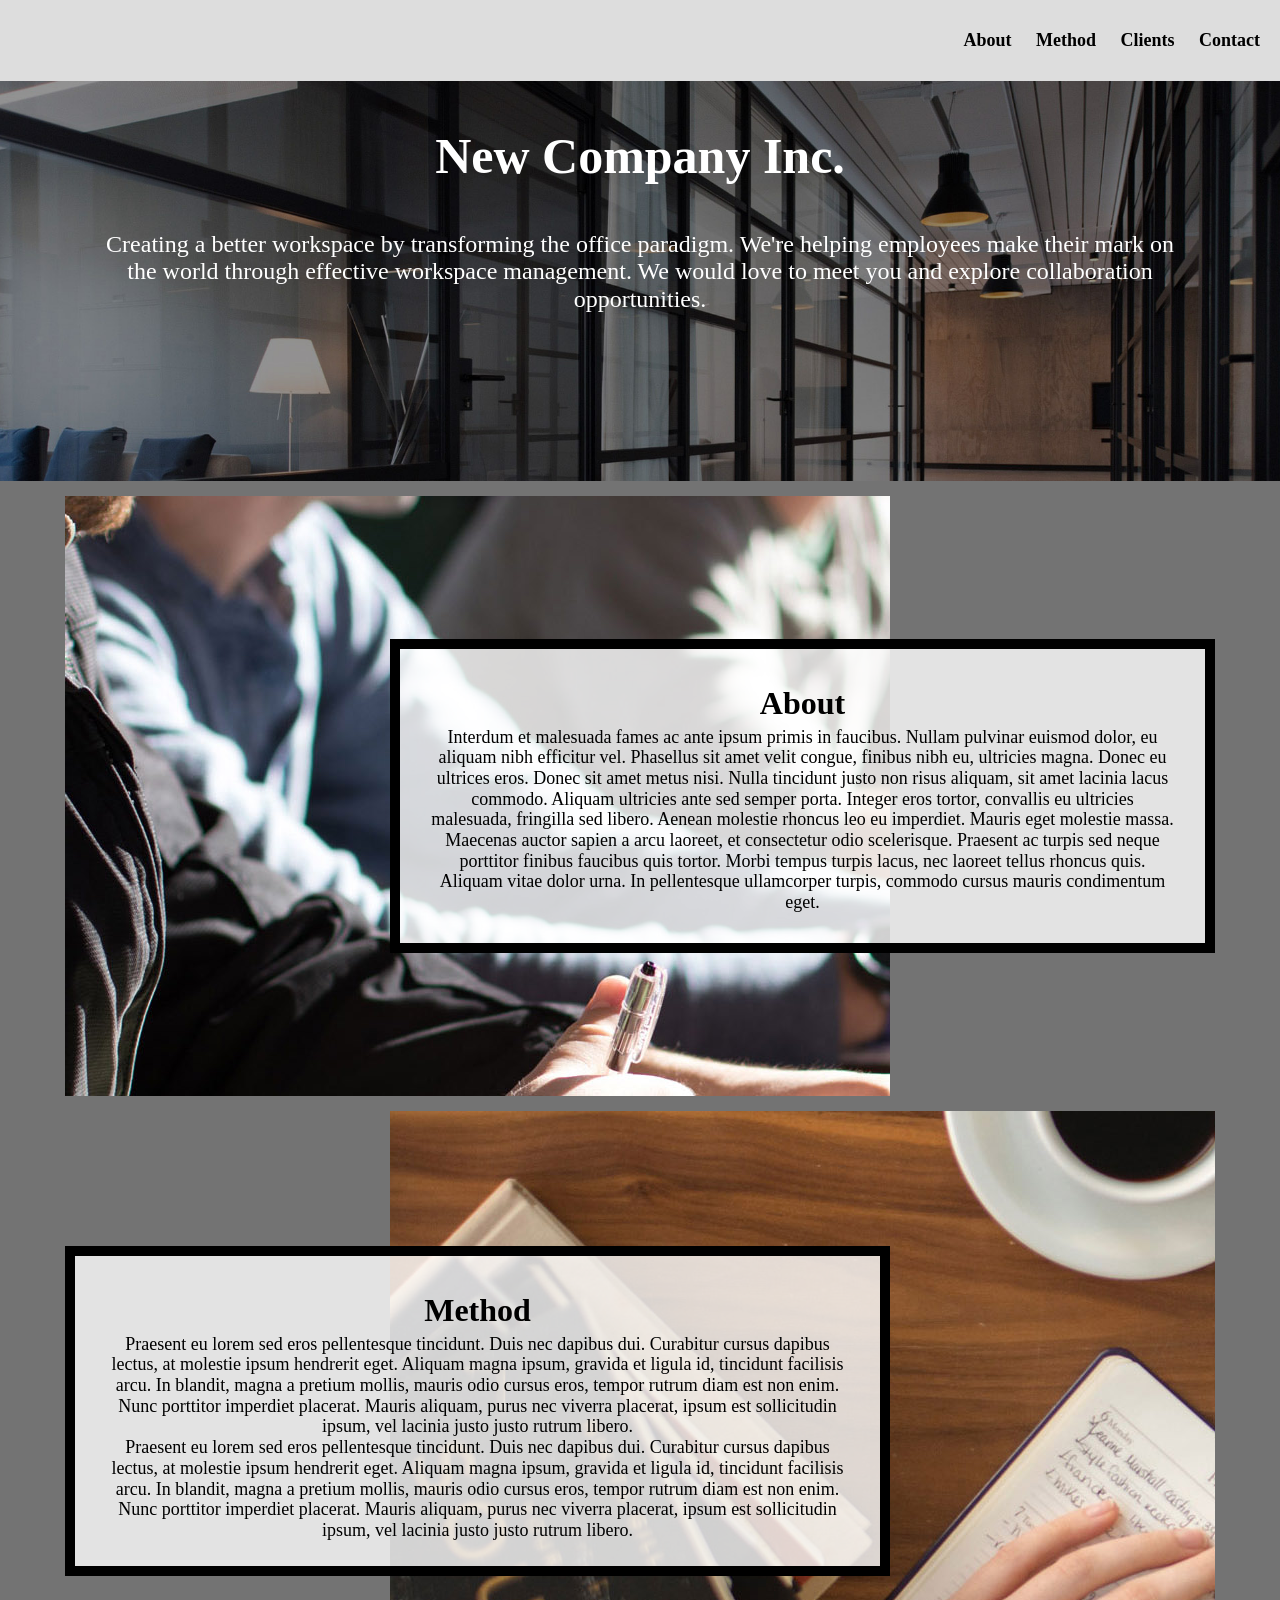
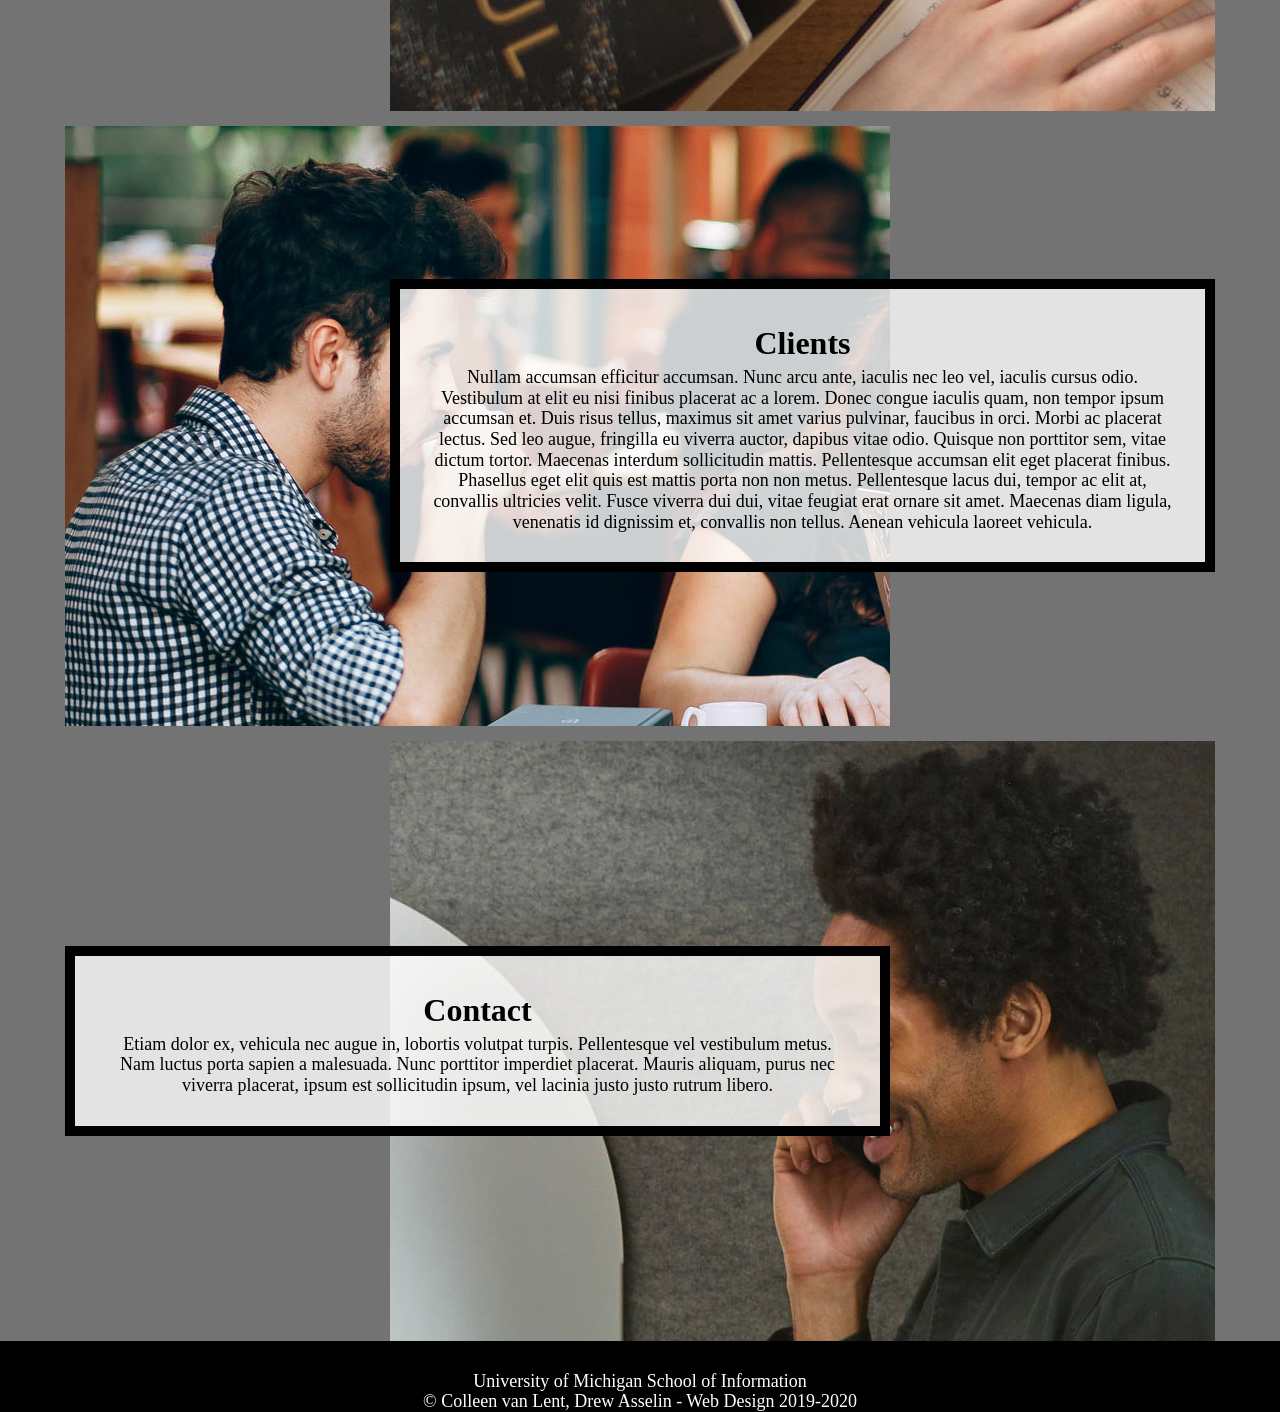
<file: index.html>
<!DOCTYPE html>
<html lang="en">
  <head>
    <meta charset="utf-8">
    <meta name="viewport" content="width=device-width, initial-scale=1.0">
    <link rel="icon" type="image/png" href="images/logo-drk.png" >
    <link rel="stylesheet" type="text/css" href="css/html5reset.css">
    <link rel="stylesheet" type="text/css" href="css/starter_style.css">
    <link rel="stylesheet" type="text/css" href="css/style.css">
    <title>Newer Company Inc.</title>
  </head>
  <body>
    <div class="skip" tabindex="0" ><a href="#main">Skip to Main Content</a></div>
    <header>
      <nav>
          <ul>
            <li><a href="">About</a></li>
            <li><a href="">Method</a></li>
            <li><a href="">Clients</a></li>
            <li><a href="">Contact</a></li>
          </ul>
        </nav>
    </header>
    <main class="container" id = "main">
      <div class = overview>
        <h1>New Company Inc.</h1>
        <p> Creating a better workspace by transforming the office paradigm. We're helping employees make their mark on the world through effective workspace management.  We would love to meet you and explore collaboration opportunities. </p>
      </div>

      <div class="about-image" id="about">
        <img src="images/about.jpg" alt="">
      </div>
      
      <div class="about text-block">
        <h2>About</h2>
        <p>Interdum et malesuada fames ac ante ipsum primis in faucibus. Nullam pulvinar euismod dolor, eu aliquam nibh efficitur vel. Phasellus sit amet velit congue, finibus nibh eu, ultricies magna. Donec eu ultrices eros. Donec sit amet metus nisi. Nulla tincidunt justo non risus aliquam, sit amet lacinia lacus commodo. Aliquam ultricies ante sed semper porta. Integer eros tortor, convallis eu ultricies malesuada, fringilla sed libero. Aenean molestie rhoncus leo eu imperdiet. Mauris eget molestie massa. Maecenas auctor sapien a arcu laoreet, et consectetur odio scelerisque. Praesent ac turpis sed neque porttitor finibus faucibus quis tortor. Morbi tempus turpis lacus, nec laoreet tellus rhoncus quis. Aliquam vitae dolor urna. In pellentesque ullamcorper turpis, commodo cursus mauris condimentum eget.</p>
      </div>

      <div class="method-image" id="method">
        <img src="images/method.jpg" alt="">
      </div>

      <div class="method text-block">
        <h2>Method</h2>
        <p>Praesent eu lorem sed eros pellentesque tincidunt. Duis nec dapibus dui. Curabitur cursus dapibus lectus, at molestie ipsum hendrerit eget. Aliquam magna ipsum, gravida et ligula id, tincidunt facilisis arcu. In blandit, magna a pretium mollis, mauris odio cursus eros, tempor rutrum diam est non enim. Nunc porttitor imperdiet placerat. Mauris aliquam, purus nec viverra placerat, ipsum est sollicitudin ipsum, vel lacinia justo justo rutrum libero.</p>
        <p>Praesent eu lorem sed eros pellentesque tincidunt. Duis nec dapibus dui. Curabitur cursus dapibus lectus, at molestie ipsum hendrerit eget. Aliquam magna ipsum, gravida et ligula id, tincidunt facilisis arcu. In blandit, magna a pretium mollis, mauris odio cursus eros, tempor rutrum diam est non enim. Nunc porttitor imperdiet placerat. Mauris aliquam, purus nec viverra placerat, ipsum est sollicitudin ipsum, vel lacinia justo justo rutrum libero.</p>
      </div>

      <div class="clients-image" id="clients">
        <img src="images/clients.jpg" alt="">
      </div>

      <div class="clients text-block">
        <h2>Clients</h2>
        <p>Nullam accumsan efficitur accumsan. Nunc arcu ante, iaculis nec leo vel, iaculis cursus odio. Vestibulum at elit eu nisi finibus placerat ac a lorem. Donec congue iaculis quam, non tempor ipsum accumsan et. Duis risus tellus, maximus sit amet varius pulvinar, faucibus in orci. Morbi ac placerat lectus. Sed leo augue, fringilla eu viverra auctor, dapibus vitae odio. Quisque non porttitor sem, vitae dictum tortor. Maecenas interdum sollicitudin mattis. Pellentesque accumsan elit eget placerat finibus. Phasellus eget elit quis est mattis porta non non metus. Pellentesque lacus dui, tempor ac elit at, convallis ultricies velit. Fusce viverra dui dui, vitae feugiat erat ornare sit amet. Maecenas diam ligula, venenatis id dignissim et, convallis non tellus. Aenean vehicula laoreet vehicula.</p>
      </div>

      <div class="contact-image" id="contact">
        <img src="images/contact.jpg" alt ="">
      </div>

      <div class="contact text-block">
        <h2>Contact</h2>
        <p>Etiam dolor ex, vehicula nec augue in, lobortis volutpat turpis. Pellentesque vel vestibulum metus. Nam luctus porta sapien a malesuada. Nunc porttitor imperdiet placerat. Mauris aliquam, purus nec viverra placerat, ipsum est sollicitudin ipsum, vel lacinia justo justo rutrum libero.</p>
      </div>
  </main>
    <footer>
      <p>University of Michigan School of Information <br>
        &copy; Colleen van Lent, Drew Asselin - Web Design 2019-2020</p>
    </footer>
  </body>
</html>
</file>
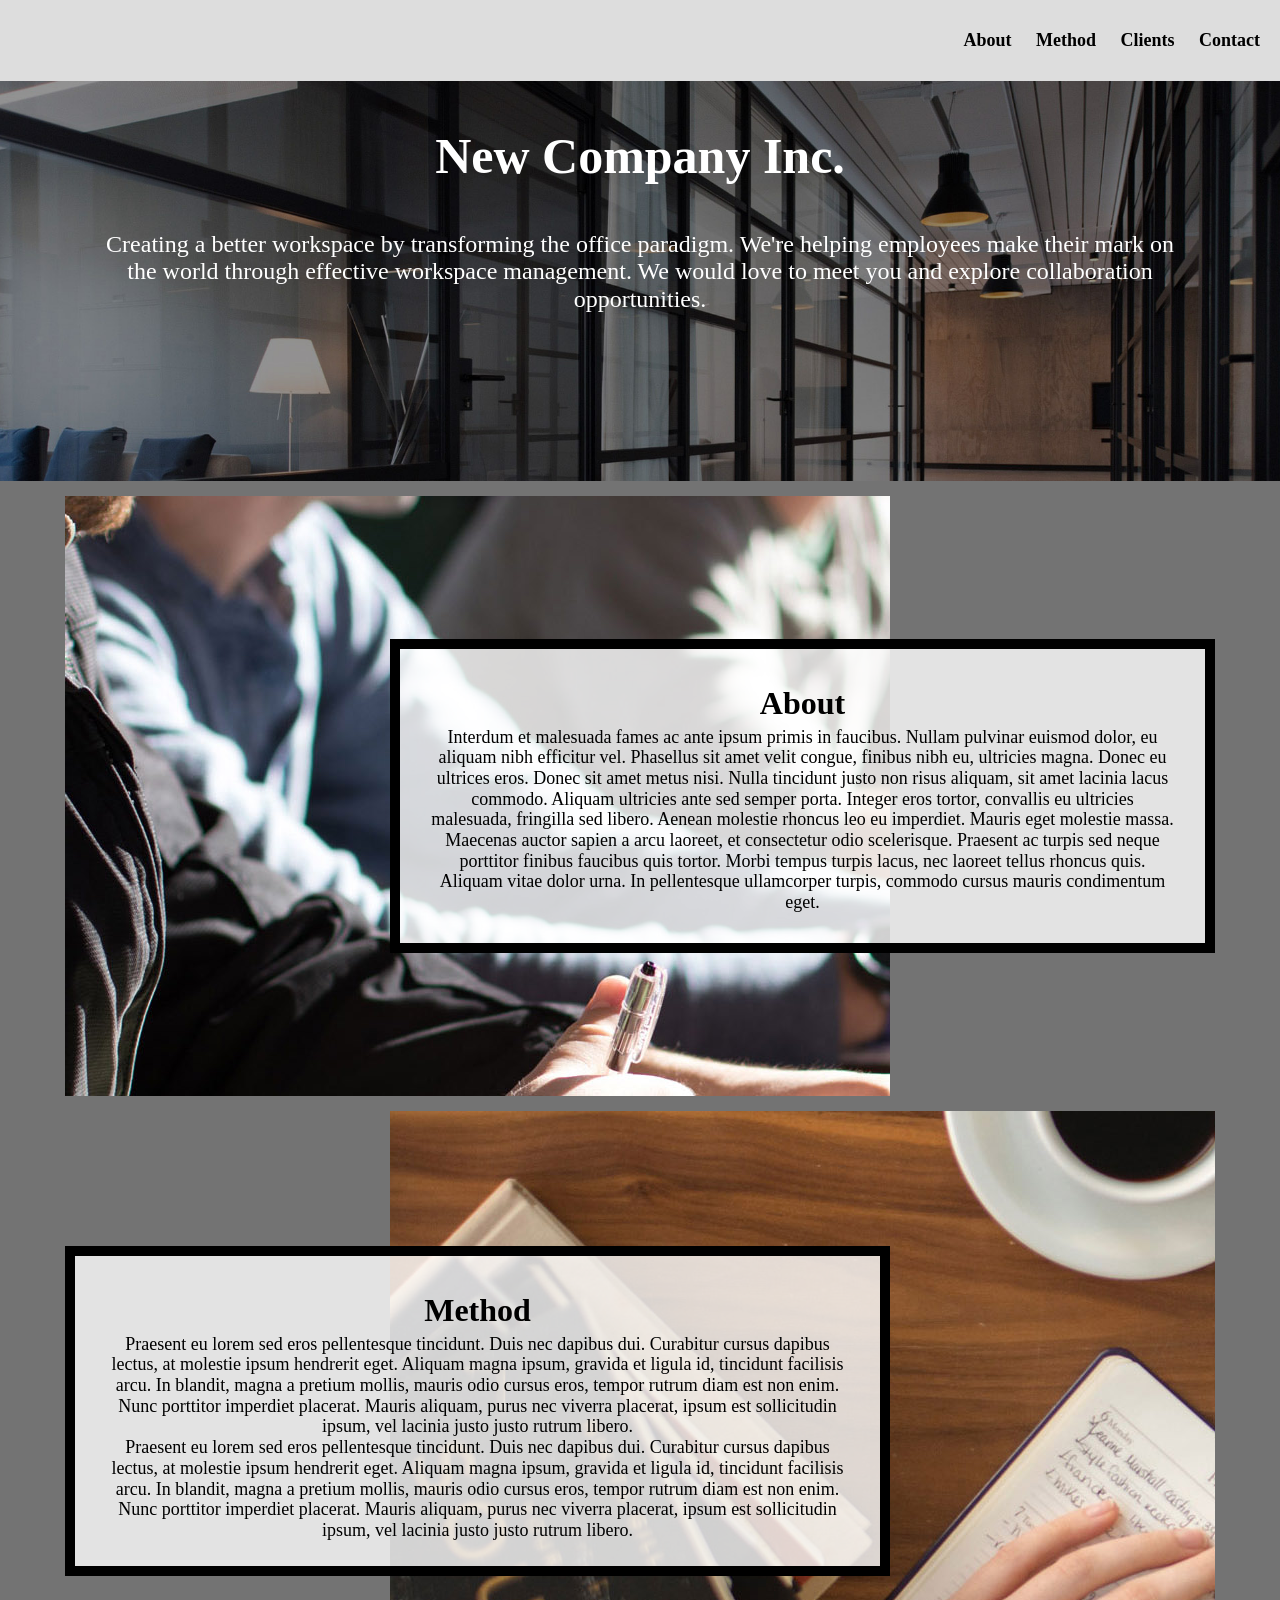
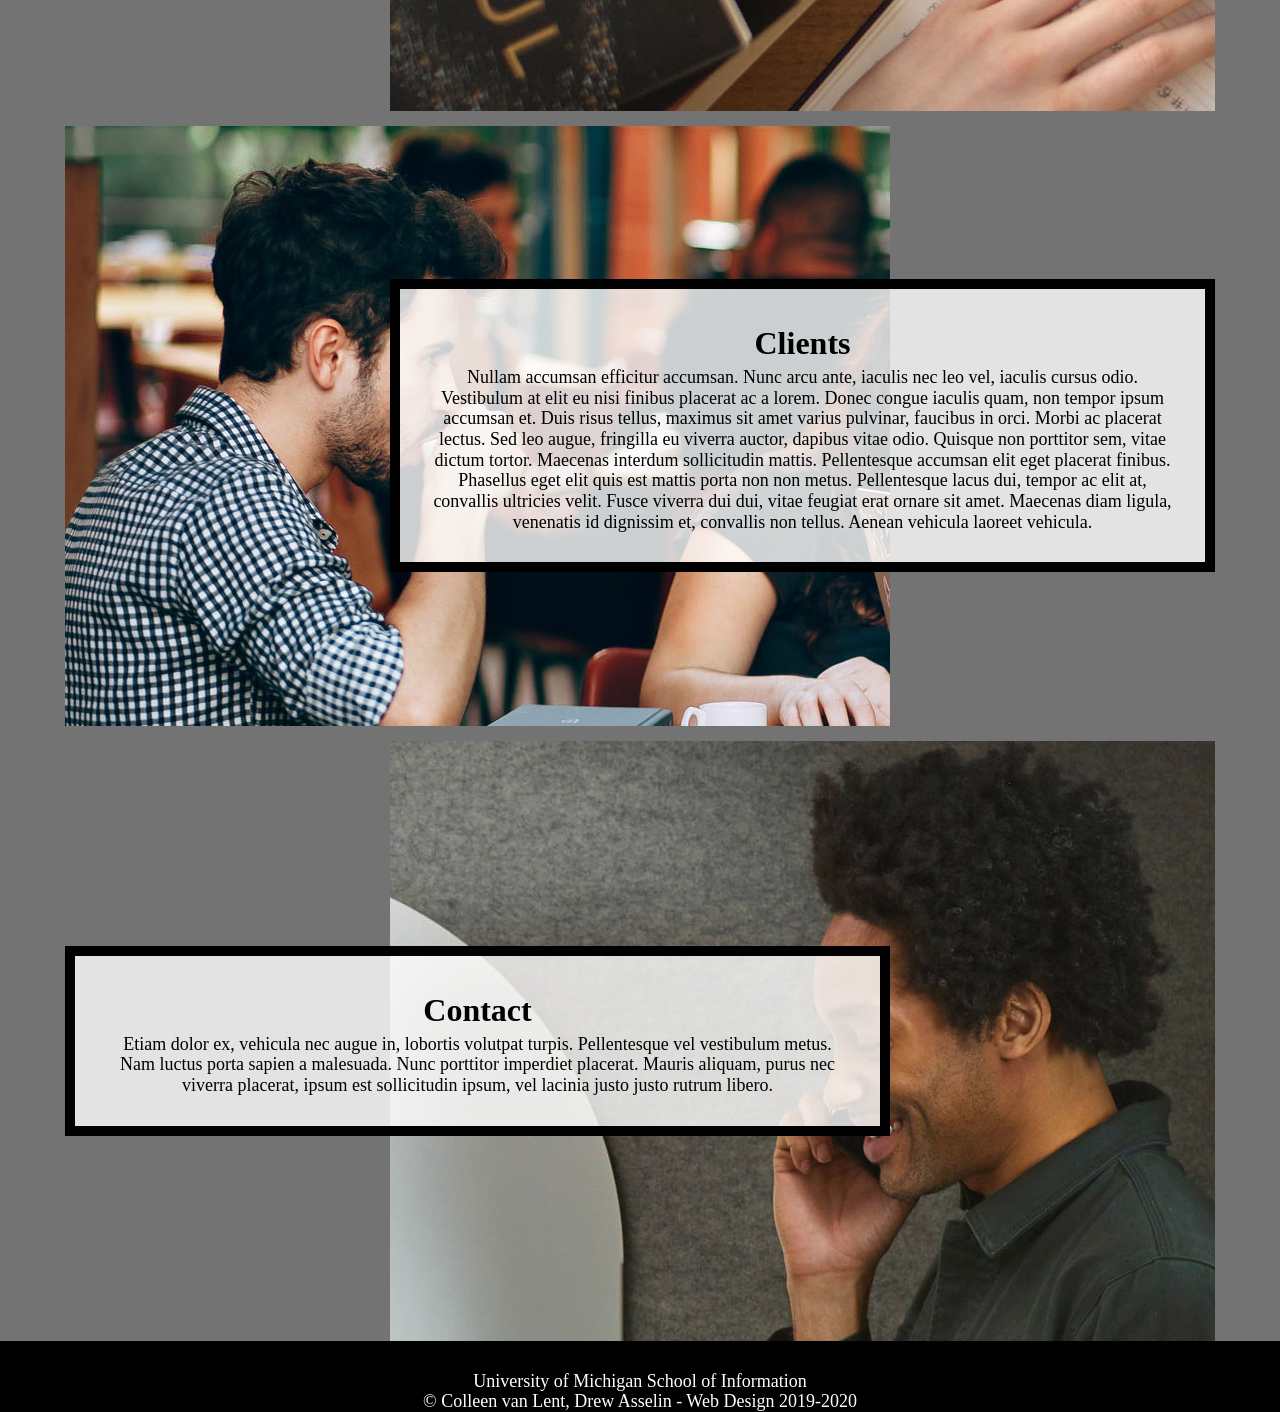
<file: css/index.html>
<!DOCTYPE html>
<html lang="en">
  <head>
    <meta charset="utf-8">
    <meta name="viewport" content="width=device-width, initial-scale=1.0">
    <link rel="icon" type="image/png" href="images/logo-drk.png" >
    <link rel="stylesheet" type="text/css" href="css/html5reset.css">
    <link rel="stylesheet" type="text/css" href="css/starter_style.css">
    <link rel="stylesheet" type="text/css" href="css/style.css">
    <title>Newer Company Inc.</title>
  </head>
  <body>
    <a class="skip" tabindex="0" href="#main">Skip to Main Content</a>
    <header>
      <nav>
          <ul>
            <li><a href="">About</a></li>
            <li><a href="">Method</a></li>
            <li><a href="">Clients</a></li>
            <li><a href="">Contact</a></li>
          </ul>
        </nav>
    </header>
    <main class="container" id = "main">
      <div class = overview>
        <h1>New Company Inc.</h1>
        <p> Creating a better workspace by transforming the office paradigm. We're helping employees make their mark on the world through effective workspace management.  We would love to meet you and explore collaboration opportunities. </p>
      </div>

      <div class="about-image" id="about">
        <img src="images/about.jpg" alt="">
      </div>
      
      <div class="about text-block">
        <h2>About</h2>
        <p>Interdum et malesuada fames ac ante ipsum primis in faucibus. Nullam pulvinar euismod dolor, eu aliquam nibh efficitur vel. Phasellus sit amet velit congue, finibus nibh eu, ultricies magna. Donec eu ultrices eros. Donec sit amet metus nisi. Nulla tincidunt justo non risus aliquam, sit amet lacinia lacus commodo. Aliquam ultricies ante sed semper porta. Integer eros tortor, convallis eu ultricies malesuada, fringilla sed libero. Aenean molestie rhoncus leo eu imperdiet. Mauris eget molestie massa. Maecenas auctor sapien a arcu laoreet, et consectetur odio scelerisque. Praesent ac turpis sed neque porttitor finibus faucibus quis tortor. Morbi tempus turpis lacus, nec laoreet tellus rhoncus quis. Aliquam vitae dolor urna. In pellentesque ullamcorper turpis, commodo cursus mauris condimentum eget.</p>
      </div>

      <div class="method-image" id="method">
        <img src="images/method.jpg" alt="">
      </div>

      <div class="method text-block">
        <h2>Method</h2>
        <p>Praesent eu lorem sed eros pellentesque tincidunt. Duis nec dapibus dui. Curabitur cursus dapibus lectus, at molestie ipsum hendrerit eget. Aliquam magna ipsum, gravida et ligula id, tincidunt facilisis arcu. In blandit, magna a pretium mollis, mauris odio cursus eros, tempor rutrum diam est non enim. Nunc porttitor imperdiet placerat. Mauris aliquam, purus nec viverra placerat, ipsum est sollicitudin ipsum, vel lacinia justo justo rutrum libero.</p>
        <p>Praesent eu lorem sed eros pellentesque tincidunt. Duis nec dapibus dui. Curabitur cursus dapibus lectus, at molestie ipsum hendrerit eget. Aliquam magna ipsum, gravida et ligula id, tincidunt facilisis arcu. In blandit, magna a pretium mollis, mauris odio cursus eros, tempor rutrum diam est non enim. Nunc porttitor imperdiet placerat. Mauris aliquam, purus nec viverra placerat, ipsum est sollicitudin ipsum, vel lacinia justo justo rutrum libero.</p>
      </div>

      <div class="clients-image" id="clients">
        <img src="images/clients.jpg" alt="">
      </div>

      <div class="clients text-block">
        <h2>Clients</h2>
        <p>Nullam accumsan efficitur accumsan. Nunc arcu ante, iaculis nec leo vel, iaculis cursus odio. Vestibulum at elit eu nisi finibus placerat ac a lorem. Donec congue iaculis quam, non tempor ipsum accumsan et. Duis risus tellus, maximus sit amet varius pulvinar, faucibus in orci. Morbi ac placerat lectus. Sed leo augue, fringilla eu viverra auctor, dapibus vitae odio. Quisque non porttitor sem, vitae dictum tortor. Maecenas interdum sollicitudin mattis. Pellentesque accumsan elit eget placerat finibus. Phasellus eget elit quis est mattis porta non non metus. Pellentesque lacus dui, tempor ac elit at, convallis ultricies velit. Fusce viverra dui dui, vitae feugiat erat ornare sit amet. Maecenas diam ligula, venenatis id dignissim et, convallis non tellus. Aenean vehicula laoreet vehicula.</p>
      </div>

      <div class="contact-image" id="contact">
        <img src="images/contact.jpg" alt ="">
      </div>

      <div class="contact text-block">
        <h2>Contact</h2>
        <p>Etiam dolor ex, vehicula nec augue in, lobortis volutpat turpis. Pellentesque vel vestibulum metus. Nam luctus porta sapien a malesuada. Nunc porttitor imperdiet placerat. Mauris aliquam, purus nec viverra placerat, ipsum est sollicitudin ipsum, vel lacinia justo justo rutrum libero.</p>
      </div>
  </main>
    <footer>
      <p>University of Michigan School of Information <br>
        &copy; Colleen van Lent, Drew Asselin - Web Design 2019-2020</p>
    </footer>
  </body>
</html>
</file>
<file: css/starter_style.css>
html{
    scroll-behavior: smooth;
  }
  
body{
  background-color: #737373;
  font-size: 18px;
  line-height: 1.15;
  margin: 0;
  padding: 0;
}


.overview{
  background-attachment: fixed; /* Parallax effect */     
  background-position: center;  /* Parallax effect */
  background-repeat: no-repeat; /* Parallax effect */
  background-size: cover;       /* Parallax effect */
  color: white;
  height: 400px;                /* Parallax effect */
}


.overview p{
  color: white;
  font-size: 24px;
  padding: 0 100px;
  text-align: center;
}

h1{
  font-size: 50px;
  line-height: 1;
  padding: 50px 0;
  text-align: center;
}

h2{
  font-size: 32px;
  line-height: 1.5;
}

nav li{
  display:inline;
  padding-right:20px;

}

nav a{
  color: black;
  font-weight: bold;
  text-decoration: none; 
}


.skip{
  background: white;
  left: 0;
  padding: 6px;
  -webkit-transition: top 1s ease-out;
  transition: top 1s ease-out;
  z-index: 1;
}


nav{
  background-color: #ddd;
  padding: 25px 0; 
  text-align: left;
}

footer{
  background-color: black;
  color: white;
  padding-top: 30px;
  text-align: center;
}


.text-block{
  background-color: rgba(255, 255, 255, .8);
  border: 10px solid black;
  padding: 30px;
}


@media screen and (prefers-reduced-motion: reduce){
  html{
      scroll-behavior: auto; /* Removes scroll animation */
  }

  .skip a{
    -webkit-transition: none; /* sets to default setting */
    transition: none;        /* sets to default setting */
    }

  /*Turn off parallax*/
  header{
    background-attachment: initial;
  }
}
</file>
<file: css/style.css>
/*Your Code Here*/
/* PLEASE DO NOT REMOVE MY COMMENTS.  THEY HELP US HELP YOU DEBUG. */

/* Step 1: Write selector/rule property to add an underline when
links in the navigation are in the hover or focus state.*/

nav a:hover, nav a:focus{
     text-decoration-line: underline;
}

/* Step 2a: Write selector/rule property to position the default position for the skip class element*/

.skip{
     position: absolute;
     top: -40px;
}


/* Step 2b: Write selector/rule property to position the skip class element when it is in focus*/

.skip:focus{
     top: 20px;
}

/* Step 3: Write selector/rule property to style all elements when in focus*/

:focus{
     border: 2px solid;
}

/* Step 4: Write selector/rule property to style the container */

.container{
     display: grid;
     grid-template-columns: 1fr 5fr 1fr;
     gap: 15px;
}

/* Step 5: Write selector/rule property to add the background image to the 
first div in the grid  and place it in the grid. */

.container > :first-child{
     grid-column: 1 / -1;
     background-image: url(../images/header.jpg);
}

/* Steps 6 and 7: Write the selector/rule properties to add place the next elements in the next
 four rows in the grid. */

      /*This will be a lot of rules.... but be strategic and combine seletors*/
.about, .method, .clients, .contact{
     grid-column: 2 / span 1;
}

.about, .about-image{
     grid-row: 2;
}

.method, .method-image{
     grid-row: 3;
}

.clients, .clients-image{
     grid-row: 4;
}

.contact, .contact-image{
     grid-row: 5;
}

.about-image, .method-image, .clients-image, .contact-image{
     grid-column: 1 / span 3;
     max-height: 600px;
     overflow: hidden;
}

 /* Step 8: Write the selector/rule property to style the .text-block class. */

.text-block{
     align-self: center;
     text-align: center;
 }

/* Add your media query here */

@media only screen and (min-width: 800px){

  /* Step 9: Write the selector/rule property to style the nav element */
     nav{
          text-align: end;
          padding: 30px 0px;
     }
 
  /* Step 10: Write the selector/rule property to update the .container class */

     .container{
          display: grid;
          grid-template-columns: 50px auto 500px auto 50px;
          ;
     }   

  /* Steps 11 and 12: Update the grid-column property of the grid's children (where-needed)*/

     .about, .clients, .method-image, .contact-image{
          grid-column: 3 / span 2;
     }

     .method, .contact, .about-image, .clients-image{
          grid-column: 2 / span 2;
     }


 /* Step 13:Write the selector/rule property to update the .text-block class */

     .text-block{
          max-height: 250px;
     }

}
</file>
<file: css/css/starter_style.css>
html{
    scroll-behavior: smooth;
  }
  
  body{
    background-color: #737373;
    font-size: 18px;
    line-height: 1.15;
    margin: 0;
    padding: 0;
  }
  
  
  .overview{
    background-attachment: fixed; /* Parallax effect */     
    background-position: center;  /* Parallax effect */
    background-repeat: no-repeat; /* Parallax effect */
    background-size: cover;       /* Parallax effect */
    color: white;
    height: 400px;                /* Parallax effect */
  }
  
  
  .overview p{
    color: white;
    font-size: 24px;
    padding: 0 100px;
    text-align: center;
  }
  
  h1{
    font-size: 50px;
    line-height: 1;
    padding: 50px 0;
    text-align: center;
  }
  
  h2{
    font-size: 32px;
    line-height: 1.5;
  }
  
  nav li{
    display:inline;
    padding-right:20px;
  
  }
  
  nav a{
    color: black;
    font-weight: bold;
    text-decoration: none; 
  }
  
  
  .skip a{
    background: white;
    left: 0;
    padding: 6px;
    -webkit-transition: top 1s ease-out;
    transition: top 1s ease-out;
    z-index: 1;
  }
  
  
  nav{
    background-color: #ddd;
    padding: 25px 0; 
    text-align: left;
  }
  
  footer{
    background-color: black;
    color: white;
    padding-top: 30px;
    text-align: center;
  }
  
  
  .text-block{
    background-color: rgba(255, 255, 255, .8);
    border: 10px solid black;
    padding: 30px;
  }
  
  
  @media screen and (prefers-reduced-motion: reduce){
    html{
        scroll-behavior: auto; /* Removes scroll animation */
    }
  
    .skip a{
      -webkit-transition: none; /* sets to default setting */
      transition: none;        /* sets to default setting */
     }
  
    /*Turn off parallax*/
    header{
      background-attachment: initial;
    }
  }
</file>
<file: css/css/style.css>
/*Your Code Here*/
/* PLEASE DO NOT REMOVE MY COMMENTS.  THEY HELP US HELP YOU DEBUG. */

/* Step 1: Write selector/rule property to add an underline when
links in the navigation are in the hover or focus state.*/

nav a:hover, nav a:focus{
     text-decoration-line: underline;
}

/* Step 2a: Write selector/rule property to position the default position for the skip class element*/

.skip{
     position: absolute;
     top: -40px;
}


/* Step 2b: Write selector/rule property to position the skip class element when it is in focus*/

.skip:focus{
     top: 20px;
}

/* Step 3: Write selector/rule property to style all elements when in focus*/

:focus{
     border: 2px solid;
}

/* Step 4: Write selector/rule property to style the container */

.container{
     display: grid;
     grid-template-columns: 1fr 5fr 1fr;
     gap: 15px;
}

/* Step 5: Write selector/rule property to add the background image to the 
first div in the grid  and place it in the grid. */

.container > :first-child{
     grid-column: 1 / -1;
     background-image: url(../images/header.jpg);
}

/* Steps 6 and 7: Write the selector/rule properties to add place the next elements in the next
 four rows in the grid. */

      /*This will be a lot of rules.... but be strategic and combine seletors*/
.about, .method, .clients, .contact{
     grid-column: 2 / span 1;
}

.about, .about-image{
     grid-row: 2;
}

.method, .method-image{
     grid-row: 3;
}

.clients, .clients-image{
     grid-row: 4;
}

.contact, .contact-image{
     grid-row: 5;
}

.about-image, .method-image, .clients-image, .contact-image{
     grid-column: 1 / span 3;
     max-height: 600px;
     overflow: hidden;
}

 /* Step 8: Write the selector/rule property to style the .text-block class. */

.text-block{
     align-self: center;
     text-align: center;
 }

/* Add your media query here */

@media only screen and (min-width: 800px){

  /* Step 9: Write the selector/rule property to style the nav element */
     nav{
          text-align: end;
          padding: 30px 0px;
     }
 
  /* Step 10: Write the selector/rule property to update the .container class */

     .container{
          display: grid;
          grid-template-columns: 50px auto 500px auto 50px;
          ;
     }   

  /* Steps 11 and 12: Update the grid-column property of the grid's children (where-needed)*/

     .about, .clients, .method-image, .contact-image{
          grid-column: 3 / span 2;
     }

     .method, .contact, .about-image, .clients-image{
          grid-column: 2 / span 2;
     }


 /* Step 13:Write the selector/rule property to update the .text-block class */

     .text-block{
          max-height: 250px;
     }

}
</file>
